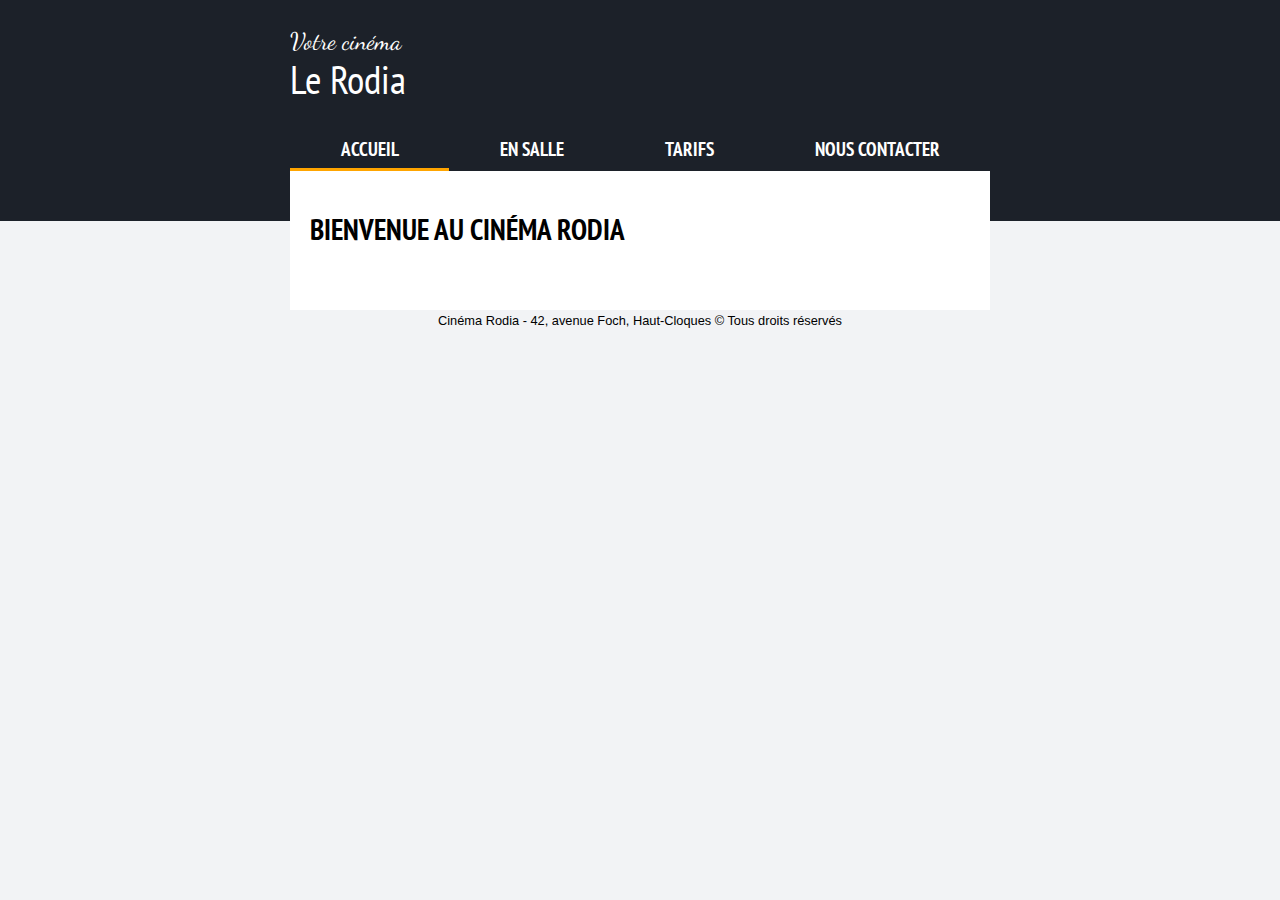
<file: html/index.html>
<!DOCTYPE html>
<html>
<head>
  <meta charset="UTF-8">
  <title>Cinéma Rodia - Haut-Cloques</title>
  <link href="https://fonts.googleapis.com/css?family=Roboto+Slab:400,700" rel="stylesheet">
  <meta name="viewport" content="width=device-width, initial-scale=1.0, user-scalable=no">
  <meta http-equiv="X-UA-Compatible" content="ie=edge,chrome=1">
  <link rel="preconnect" href="https://fonts.gstatic.com">
  <link href="https://fonts.googleapis.com/css2?family=Dancing+Script:wght@400;700&family=PT+Sans+Narrow:wght@400;700&display=swap" rel="stylesheet">
  <link rel="stylesheet" href="../css/reset.css">
  <link rel="stylesheet" href="../css/style.css">
</head>
<body>
  <header class="header">
    <div class="header__container">
      <h1 class="header__title">
        <div class="header__subtitle">
          Votre cinéma
        </div>
        <div class="header__maintitle">
          Le Rodia
        </div>
      </h1>

      <nav class="header__menu">
        <ul class="header__menu-container">
          <li class="header__menu-item header__menu-item--active">
            <a href="../php/index.php">Accueil</a>
          </li>
          <li class="header__menu-item">
            <a href="../php/ensalle.php">En salle</a>
          </li>
          <li class="header__menu-item">
            <a href="../php/tarifs.php">Tarifs</a>
          </li>
          <li class="header__menu-item">
            <a href="#">Nous contacter</a>
          </li>
        </ul>
      </nav>

    </div>
  </header>
  <main class="main-container">
    <section>
      <h2 class="page__title">Bienvenue au Cinéma Rodia</h2>
    </section>
  </main>
  <footer class="footer">
    Cinéma Rodia - 42, avenue Foch, Haut-Cloques &copy; Tous droits réservés
  </footer>
</body>
</html>
</file>
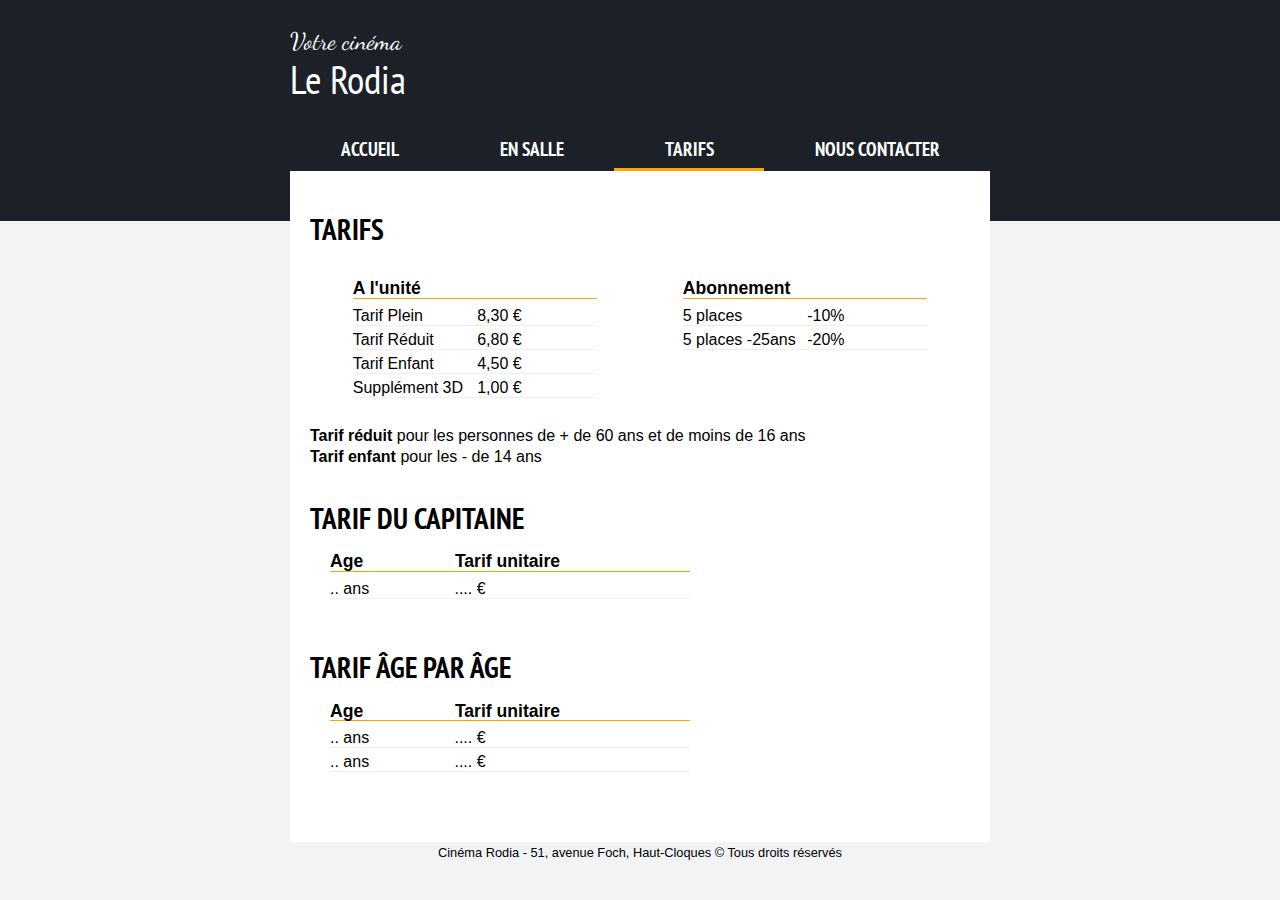
<file: html/tarifs.html>
<!DOCTYPE html>
<html>
<head>
  <meta charset="UTF-8">
  <title>Cinéma Rodia - Haut-Cloques</title>
  <link href="https://fonts.googleapis.com/css?family=Roboto+Slab:400,700" rel="stylesheet">
  <meta name="viewport" content="width=device-width, initial-scale=1.0, user-scalable=no">
  <meta http-equiv="X-UA-Compatible" content="ie=edge,chrome=1">
  <link rel="preconnect" href="https://fonts.gstatic.com">
  <link href="https://fonts.googleapis.com/css2?family=Dancing+Script:wght@400;700&family=PT+Sans+Narrow:wght@400;700&display=swap" rel="stylesheet">
  <link rel="stylesheet" href="../css/reset.css">
  <link rel="stylesheet" href="../css/style.css">
</head>
<body>
  <header class="header">
    <div class="header__container">
      <h1 class="header__title">
        <div class="header__subtitle">
          Votre cinéma
        </div>
        <div class="header__maintitle">
          Le Rodia
        </div>
      </h1>

      <nav class="header__menu">
        <ul class="header__menu-container">
          <li class="header__menu-item">
            <a href="index.html">Accueil</a>
          </li>
          <li class="header__menu-item">
            <a href="#">En salle</a>
          </li>
          <li class="header__menu-item header__menu-item--active">
            <a href="tarifs.html">Tarifs</a>
          </li>
          <li class="header__menu-item">
            <a href="#">Nous contacter</a>
          </li>
        </ul>
      </nav>

    </div>
  </header>
  <main class="main-container">
    <section>
      <h2 class="page__title">Tarifs</h2>
      <div class="prices__lists">

        <div class="prices__list">
          <h3 class="prices__list-title">
            A l'unité
          </h3>
          <ul>
            <li class="prices__item">
              <span class="prices__item-desc">Tarif Plein</span> <span class="prices__item-value">8,30 &euro;</span>
            </li>
            <li class="prices__item">
              <span class="prices__item-desc">Tarif Réduit</span> <span class="prices__item-value">6,80 &euro;</span>
            </li>
            <li class="prices__item">
              <span class="prices__item-desc">Tarif Enfant</span> <span class="prices__item-value">4,50 &euro;</span>
            </li>
            <li class="prices__item">
              <span class="prices__item-desc">Supplément 3D</span> <span class="prices__item-value">1,00 &euro;</span>
            </li>
          </ul>
        </div>

        <div class="prices__list">
          <h3 class="prices__list-title">
            Abonnement
          </h3>
          <ul>
            <li class="prices__item">
              <span class="prices__item-desc">5 places</span> <span class="prices__item-value">-10%</span>
            </li>
            <li class="prices__item">
              <span class="prices__item-desc">5 places -25ans </span> <span class="prices__item-value">-20%</span>
            </li>
          </ul>
        </div>
      </div>

      <div class="prices__description">
        <p class="prices__description-line">
          <strong class="prices__description-name">Tarif réduit</strong> pour les personnes de + de 60 ans et de moins de 16 ans
        </p>
        <p class="prices__description-line">
          <strong class="prices__description-name">Tarif enfant</strong> pour les - de 14 ans
        </p>
      </div>
    </section>

    <section>
      <h2 class="page__title">Tarif du capitaine</h2>

      <div class="prices__list">
        <h3 class="prices__list-title">
          <span class="prices__item-desc">Age</span> <span class="prices__item-value">Tarif unitaire</span>
        </h3>
        <ul>
          <li class="prices__item">
            <span class="prices__item-desc">.. ans</span> <span class="prices__item-value">.... &euro;</span>
          </li>
        </ul>
      </div>

    </section>

    <section>
      <h2 class="page__title">Tarif âge par âge</h2>

      <div class="prices">
        <div class="prices__list">
          <h3 class="prices__list-title">
            <span class="prices__item-desc">Age</span> <span class="prices__item-value">Tarif unitaire</span>
          </h3>
          <ul>
            <li class="prices__item">
              <span class="prices__item-desc">.. ans</span> <span class="prices__item-value">.... &euro;</span>
            </li>
            <li class="prices__item">
              <span class="prices__item-desc">.. ans</span> <span class="prices__item-value">.... &euro;</span>
            </li>
          </ul>
        </div>
      </div>

    </section>

  </main>
  <footer class="footer">
    Cinéma Rodia - 51, avenue Foch, Haut-Cloques &copy; Tous droits réservés
  </footer>
</body>
</html>
</file>
<file: css/style.css>
:root {
    --main-width: 700px;
    --title-font: 'PT Sans Narrow', sans-serif;
    --highlight--color: orange;
  }
  
  body {
    font-family: Arial, Helvetica, sans-serif;
    background-color: #F2F3F5;
    font-size: 16px;
  }
  
  .header {
    background-color: #1C2129;
    padding-bottom: 50px;
    color: white;
  }
  
  .header__container {
    max-width: var(--main-width);
    margin: auto;
  }
  
  .header__title {
    font-size: 2.5rem;
    padding: 30px 0 30px 10px;
  }
  
  @media (min-width: 700px) {
    .header__title {
      padding: 30px 0;
    }
  }
  
  .header__subtitle {
    font-family: 'Dancing Script', cursive;
    font-size: 0.6em;
    padding-bottom: 5px;
  }
  
  .header__maintitle {
    font-family: var(--title-font);
  }
  
  .header__menu-container {
    display: flex;
    flex-direction: column;
  }
  
  @media (min-width: 300px) {
    .header__menu-container {
      flex-direction: row;
    }
  }
  
  .header__menu-item {
    flex-grow: 1;
    font-family: var(--title-font);
    text-align: center;
    text-transform: uppercase;
    padding: 10px 0;
    font-size: 0.8rem;
    transition: 0.3s;
    border-bottom: solid 3px transparent;
  }
  
  @media (min-width: 300px) {
    .header__menu-item {
      font-size: 1rem;
    }
  }
  
  @media (min-width: 500px) {
    .header__menu-item {
      font-size: 1.2rem;
      font-weight: bold;
    }
  }
  
  .header__menu-item:hover {
    background-color: rgba(100, 100, 100, 0.3);
    border-bottom: solid 3px var(--highlight--color);
  }
  
  .header__menu-item--active {
    border-bottom-color: var(--highlight--color);
  }
  
  .header__menu-item a {
    display: block;
  }
  
  .main-container {
    max-width: var(--main-width);
    margin: -50px auto 0;
    background-color: #FFF;
    padding: 30px 20px;
  }
  
  .page__title {
    font-family: var(--title-font);
    font-size: 1.8rem;
    font-weight: bold;
    text-transform: uppercase;
    margin: 15px 0;
  }
  
  .prices__list {
    margin: 20px;
    max-width: 360px;
  }
  
  @media (min-width: 500px) {
    .prices__lists {
      display: flex;
      justify-content: space-around;
    }
  }
  
  .prices__item {
    border-bottom: 1px solid rgba(100, 100, 100, 0.1);
    margin: 5px 0;
    padding: 1px 0;
  }
  
  .prices__list-title {
    font-weight: bold;
    border-bottom: 1px solid var(--highlight--color);
    margin-bottom: 8px;
    font-size: 1.1em;
  }
  
  .prices__item-desc {
    display: inline-block;
    width: 120px;
  }
  
  .prices__item-value {
    display: inline-block;
    width: 120px;
  }
  
  .prices__description-name {
    font-weight: bold;
  }
  
  .prices__description-line {
    margin: 5px 0;
  }
  
  .footer {
    max-width: var(--main-width);
    margin: auto;
    text-align: center;
    font-size: 0.8rem;
    padding: 5px;
  }
  
  section {
    padding-bottom: 20px;
  }
</file>
